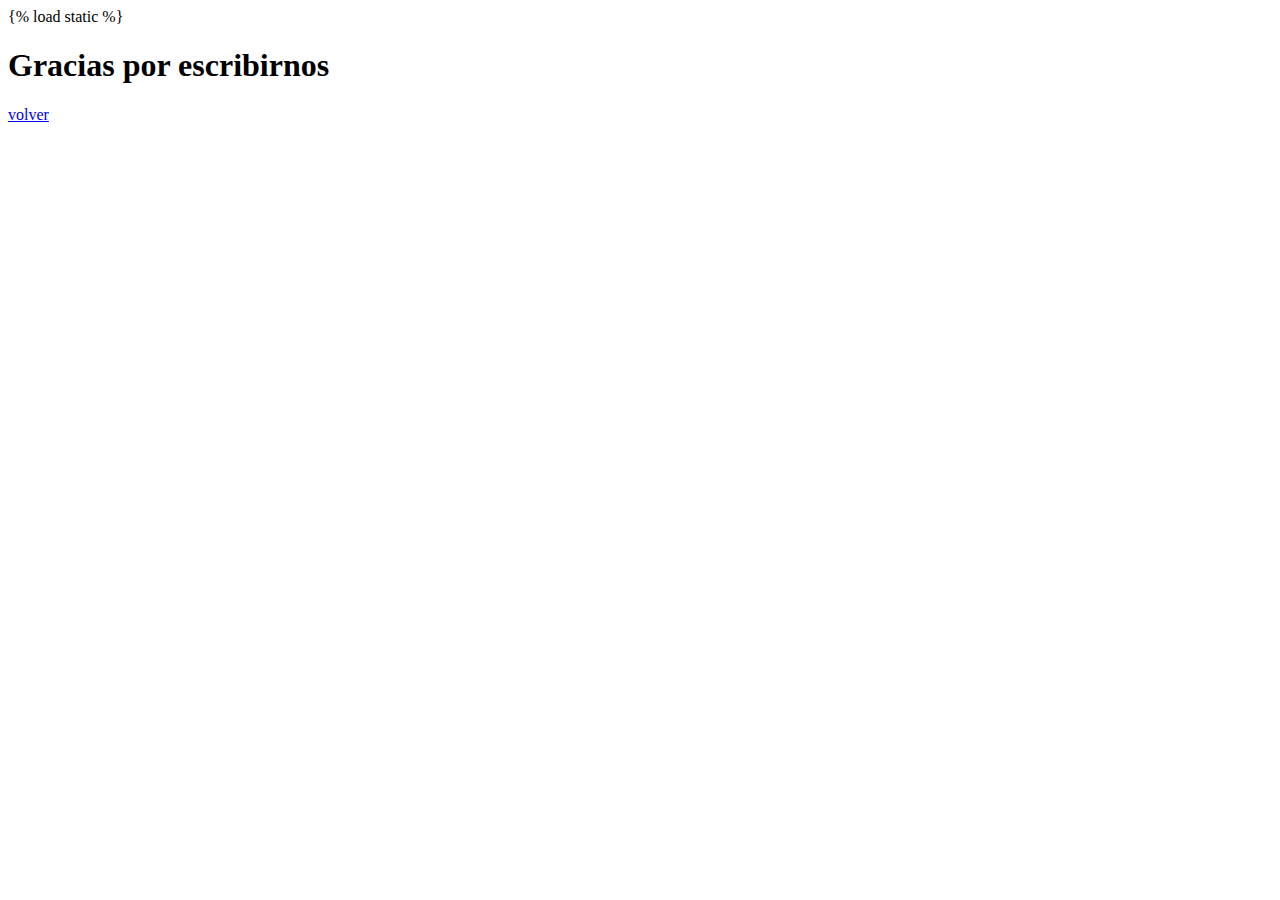
<file: CosmeticoVenta/templates/CosmeticoVenta/enviado.html>
{% load static %}
<!DOCTYPE html>
<html lang="es">

<head>
    <meta charset="UTF-8">
    <meta name="viewport" content="width=device-width, initial-scale=1.0">
    <meta http-equiv="X-UA-Compatible" content="ie=edge">
    <title>MENSAJE</title>
</head>

<body>
    <h1>Gracias por escribirnos</h1>
    <a href="index.html">volver</a>
</body>

</html>
</file>
